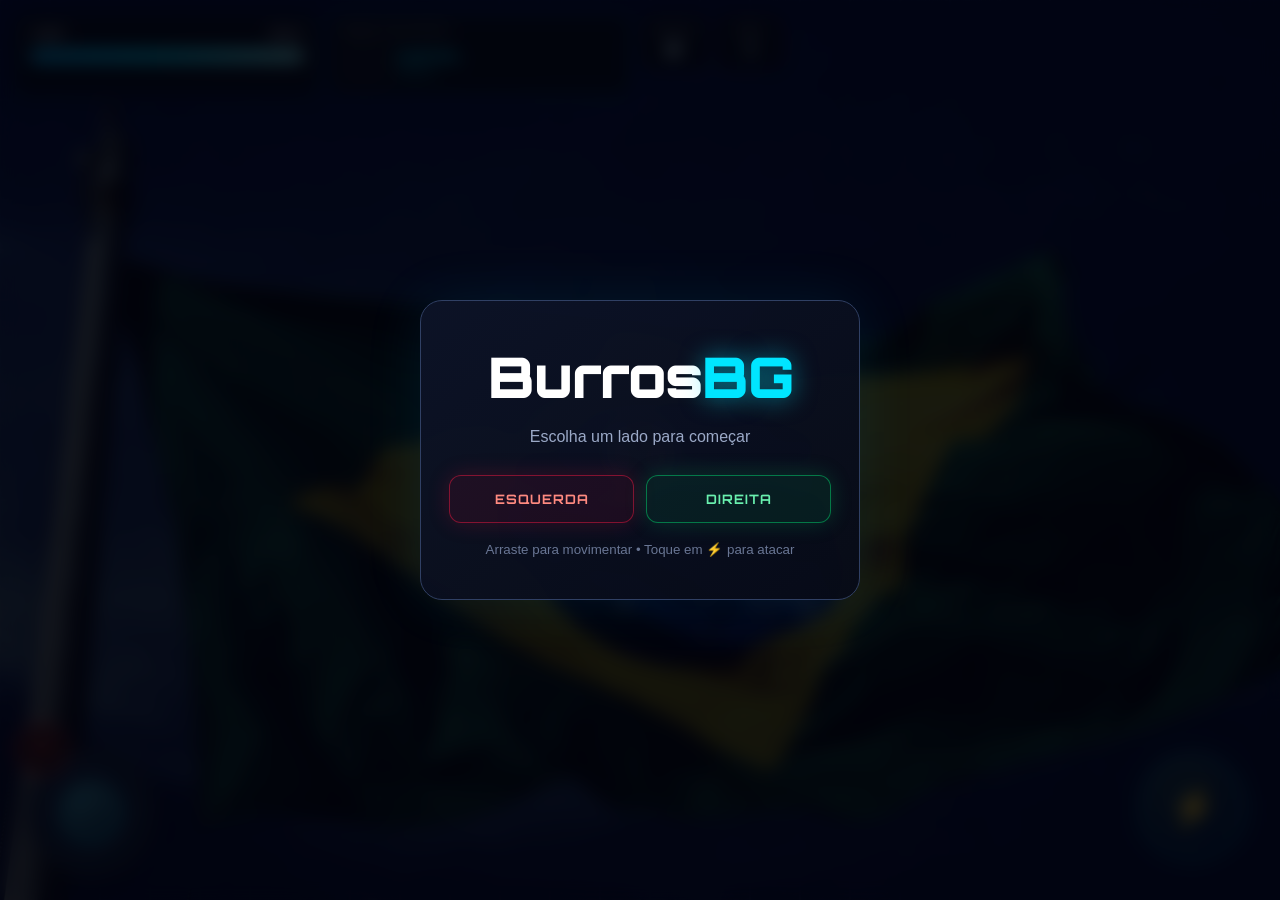
<file: game/index.html>
<!DOCTYPE html>
<html lang="pt-BR">

<head>
    <meta charset="UTF-8">

    <meta 
        name="viewport" 
        content="width=device-width, initial-scale=1.0, maximum-scale=1.0, user-scalable=no"
    >

    <title>BurrosBG</title>

    <link rel="stylesheet" href="style.css">
</head>

<body>

    <main id="game">

        <!-- FLASH DE DANO -->
        <div id="damageFlash"></div>

        <!-- HUD -->
        <header class="hud">

            <!-- GRUPO PRINCIPAL: VIDA + ARMA -->
            <div class="hud-primary">

                <!-- VIDA -->
                <div class="health">

                    <div class="health-title">
                        <span>VIDA</span>
                        <span id="healthPercent">100%</span>
                    </div>

                    <div class="health-bar">
                        <div id="healthBar"></div>
                    </div>

                </div>


                <!-- ARMA EQUIPADA -->
                <div class="weapon-hud">

                    <div class="weapon-label">
                        ARMA EQUIPADA
                    </div>

                    <div class="weapon-display">

                        <div class="weapon-icon">

                            <img
                                id="weaponImage"
                                src=""
                                alt="Arma"
                            >

                        </div>

                        <div class="weapon-info">

                            <strong id="weapon">
                                NORMAL
                            </strong>

                            <small id="weaponRarity">
                                NORMAL
                            </small>

                        </div>

                    </div>

                </div>

            </div>


            <!-- GRUPO SECUNDÁRIO: PONTOS + ONDA -->
            <div class="hud-stats">

                <!-- PONTOS -->
                <div class="info">
                    PONTOS
                    <strong id="score">0</strong>
                </div>


                <!-- ONDA -->
                <div class="info">
                    ONDA
                    <strong id="wave">1</strong>
                </div>

            </div>

        </header>


        <!-- CANVAS -->
        <canvas id="arena"></canvas>


        <!-- MENU -->
        <section id="menu" class="overlay">

            <div class="panel">

                <div class="logo">
                    Burros<span>BG</span>
                </div>

                <p>
                    Escolha um lado para começar
                </p>

                <div class="mode-buttons">

                    <button id="leftMode">
                        ESQUERDA
                    </button>

                    <button id="rightMode">
                        DIREITA
                    </button>

                </div>

                <small>
                    Arraste para movimentar
                    • Toque em ⚡ para atacar
                </small>

            </div>

        </section>


        <!-- GAME OVER -->
        <section id="gameOver" class="overlay hidden">

            <div class="panel">

                <h1>FIM DE JOGO</h1>

                <p>
                    Pontuação final
                </p>

                <strong id="finalScore">
                    0
                </strong>

                <button id="restartBtn">
                    JOGAR NOVAMENTE
                </button>

            </div>

        </section>


        <!-- CONTROLES -->
        <div id="controls">

            <!-- BOTÃO DESISTIR -->
            <button id="quitBtn">
                ✕
            </button>


            <!-- JOYSTICK -->
            <div id="joystick">

                <div id="stick"></div>

            </div>


            <!-- ATAQUE -->
            <button id="attack">
                ⚡
            </button>

        </div>


        <!-- MENSAGEM -->
        <div id="message"></div>

    </main>


    <script src="script.js"></script>

</body>

</html>
</file>
<file: game/style.css>
@import url("https://fonts.googleapis.com/css2?family=Orbitron:wght@600;700;900&display=swap");

* {
    box-sizing: border-box;
    margin: 0;
    padding: 0;

    user-select: none;
    -webkit-user-select: none;
    -webkit-tap-highlight-color: transparent;
}

html,
body {
    width: 100%;
    height: 100%;

    overflow: hidden;

    font-family: Arial, sans-serif;

    color: white;

    touch-action: none;
}

body {
    background-image:
        linear-gradient(
            rgba(2, 3, 12, 0.45),
            rgba(2, 3, 12, 0.65)
        ),
        url("pexels-marcello-sokal-9216186.jpg");

    background-size: cover;
    background-position: center;
    background-repeat: no-repeat;
}


/* =================================
   ÁREA PRINCIPAL
================================= */

#game {
    position: relative;

    width: 100vw;
    height: 100vh;

    overflow: hidden;

    background: transparent;

    touch-action: none;
}


/* =================================
   CANVAS
================================= */

#arena {
    position: absolute;

    inset: 0;

    width: 100%;
    height: 100%;

    touch-action: none;

    background: transparent;
}


/* =================================
   FLASH DE DANO
================================= */

#damageFlash {
    position: fixed;

    inset: 0;

    z-index: 25;

    pointer-events: none;

    opacity: 0;

    background:
        radial-gradient(
            ellipse at center,
            rgba(255, 23, 68, 0) 45%,
            rgba(255, 23, 68, 0.55) 100%
        );

    transition: opacity 0.16s ease-out;
}

#damageFlash.active {
    transition: opacity 0.03s ease-out;
}

#damageFlash.low-health {
    animation: lowHealthPulse 1.1s ease-in-out infinite;
}

@keyframes lowHealthPulse {

    0%, 100% {
        box-shadow: inset 0 0 0 0 rgba(255, 23, 68, 0);
    }

    50% {
        box-shadow: inset 0 0 90px 12px rgba(255, 23, 68, 0.45);
    }

}


/* =================================
   TELAS
================================= */

.overlay {
    position: absolute;

    z-index: 20;

    inset: 0;

    display: grid;

    place-items: center;

    background: #02030acc;

    backdrop-filter: blur(9px);

    pointer-events: auto;

    touch-action: none;
}

.hidden {
    display: none !important;
}


/* =================================
   CARD
================================= */

.panel {
    width: min(
        440px,
        calc(100vw - 36px)
    );

    padding: 40px 28px;

    text-align: center;

    border: 1px solid #304064;

    border-radius: 22px;

    background:
        linear-gradient(
            145deg,
            #0d1428ee,
            #070b17ee
        );

    box-shadow:
        0 0 60px #00c8ff18,
        inset 0 0 40px #ffffff03;
}


/* =================================
   LOGO
================================= */

.logo {
    font-family: "Orbitron", Arial, sans-serif;

    font-size: clamp(
        32px,
        9vw,
        56px
    );

    font-weight: 900;

    letter-spacing: -1px;
}

.logo span {
    color: #00e5ff;

    text-shadow:
        0 0 25px #00e5ff88;
}


/* =================================
   TEXTO
================================= */

.panel p {
    margin: 13px 0 26px;

    color: #9ba9c7;

    line-height: 1.5;
}


/* =================================
   BOTÕES DE MODO
================================= */

.mode-buttons {
    display: flex;

    gap: 12px;

    width: 100%;
}

.mode-buttons #leftMode {
    background: rgba(255, 23, 68, 0.08);

    border-color: rgba(255, 23, 68, 0.45);

    color: #ff8a80;

    box-shadow: 0 0 22px rgba(255, 23, 68, 0.18);
}

.mode-buttons #leftMode:hover {
    background: rgba(255, 23, 68, 0.16);

    box-shadow: 0 0 30px rgba(255, 23, 68, 0.32);
}

.mode-buttons #rightMode {
    background: rgba(0, 230, 118, 0.08);

    border-color: rgba(0, 230, 118, 0.45);

    color: #69f0ae;

    box-shadow: 0 0 22px rgba(0, 230, 118, 0.18);
}

.mode-buttons #rightMode:hover {
    background: rgba(0, 230, 118, 0.16);

    box-shadow: 0 0 30px rgba(0, 230, 118, 0.32);
}

.mode-buttons button {
    flex: 1;

    padding: 15px 10px;

    border: 1px solid #d9ddde55;

    border-radius: 12px;

    background: rgba(255, 255, 255, 0.05);

    color: white;

    font-family: "Orbitron", Arial, sans-serif;

    font-size: 13px;

    font-weight: 700;

    letter-spacing: 1px;

    cursor: pointer;

    transition:
        transform .15s,
        box-shadow .15s,
        background .15s;

    pointer-events: auto;

    touch-action: manipulation;
}

.mode-buttons button:active {
    transform: scale(.96);
}


/* =================================
   BOTÕES GERAIS
================================= */

.panel > button {
    width: 100%;

    padding: 15px 20px;

    border: none;

    border-radius: 12px;

    color: #021018;

    background: #00e5ff;

    font-size: 16px;

    font-weight: 900;

    letter-spacing: 0.5px;

    cursor: pointer;

    box-shadow:
        0 0 25px #00e5ff55;

    pointer-events: auto;

    touch-action: manipulation;
}

.panel > button:active {
    transform: scale(.97);
}

.panel small {
    display: block;

    margin-top: 18px;

    color: #697694;

    line-height: 1.4;
}


/* =================================
   GAME OVER
================================= */

.panel h1 {
    font-family: "Orbitron", Arial, sans-serif;

    margin-bottom: 8px;

    color: #00e5ff;

    letter-spacing: 1px;
}

.panel > strong {
    display: block;

    margin: 5px 0 25px;

    font-family: "Orbitron", Arial, sans-serif;

    font-size: 55px;

    color: white;

    text-shadow: 0 0 20px rgba(0, 229, 255, 0.35);
}


/* =================================
   CONTROLES
================================= */

#controls {
    position: absolute;

    z-index: 10;

    left: 0;
    right: 0;
    bottom: 0;

    height: 190px;

    pointer-events: none;

    touch-action: none;
}


/* =================================
   BOTÃO X
================================= */

#quitBtn {
    position: absolute;

    left: 18px;
    top: 15px;

    width: 48px;
    height: 48px;

    border: 2px solid #ff3b3b;

    border-radius: 50%;

    background:
        radial-gradient(
            circle at 35% 30%,
            #2a1212,
            #160909ee 70%
        );

    color: #ff3b3b;

    font-size: 24px;

    font-weight: 900;

    display: flex;

    align-items: center;
    justify-content: center;

    cursor: pointer;

    pointer-events: auto;

    touch-action: manipulation;

    z-index: 15;

    box-shadow:
        0 0 15px #ff000055;
}

#quitBtn:hover {
    box-shadow:
        0 0 25px #ff000099;
}

#quitBtn:active {
    transform: scale(.88);

    background: #ff3b3b;

    color: white;

    box-shadow:
        0 0 30px #ff0000aa;
}


/* =================================
   JOYSTICK
================================= */

#joystick {
    position: absolute;

    left: 28px;
    bottom: 25px;

    width: 125px;
    height: 125px;

    border: 2px solid #ffffff22;

    border-radius: 50%;

    background:
        radial-gradient(
            circle at 38% 32%,
            #1a2743,
            #101a31 65%,
            #0b1122 100%
        );

    box-shadow:
        inset 0 0 25px #00e5ff10,
        inset 0 2px 10px rgba(0, 0, 0, 0.5),
        0 4px 18px rgba(0, 0, 0, 0.55);

    pointer-events: auto;

    touch-action: none;
}

#stick {
    position: absolute;

    left: 50%;
    top: 50%;

    width: 58px;
    height: 58px;

    margin-left: -29px;
    margin-top: -29px;

    border: 2px solid #00e5ff99;

    border-radius: 50%;

    background:
        radial-gradient(
            circle at 35% 30%,
            #4dfcff66,
            #00e5ff25 70%
        );

    box-shadow:
        0 0 22px #00e5ff55,
        inset 0 2px 6px rgba(255, 255, 255, 0.25);

    pointer-events: none;

    transition: transform .03s linear;
}


/* =================================
   ATAQUE
================================= */

#attack {
    position: absolute;

    right: 35px;
    bottom: 40px;

    width: 105px;
    height: 105px;

    border: 2px solid #00e5ff77;

    border-radius: 50%;

    background:
        radial-gradient(
            circle at 38% 30%,
            #1a3a42,
            #00e5ff16 70%
        );

    color: #00e5ff;

    font-size: 40px;

    box-shadow:
        0 0 30px #00e5ff20,
        inset 0 2px 8px rgba(255, 255, 255, 0.12),
        inset 0 -3px 10px rgba(0, 0, 0, 0.35);

    pointer-events: auto;

    cursor: pointer;

    touch-action: none;

    -webkit-user-select: none;
    user-select: none;
}

#attack:active {
    transform: scale(.9);

    background: #00e5ff35;

    box-shadow:
        0 0 35px #00e5ff77;
}


/* =================================
   MENSAGEM
================================= */

#message {
    position: absolute;

    z-index: 8;

    top: 95px;

    left: 50%;

    transform: translateX(-50%);

    color: #00e5ff;

    font-size: 18px;

    font-weight: 900;

    text-shadow:
        0 0 15px #00e5ff;

    pointer-events: none;

    opacity: 0;

    transition: opacity .2s;
}


/* =================================
   CELULAR
================================= */

@media (max-width: 600px) {

    .mode-buttons {
        gap: 8px;
    }

    .mode-buttons button {
        font-size: 11px;

        padding: 14px 5px;
    }

    #quitBtn {
        left: 10px;
        top: 70px;

        width: 45px;
        height: 45px;

        font-size: 21px;
    }

    #joystick {
        width: 105px;
        height: 105px;

        left: 18px;
    }

    #attack {
        width: 88px;
        height: 88px;

        right: 20px;

        bottom: 32px;
    }
}
/* ============================= */
/* HUD */
/* ============================= */

.hud {
    position: fixed;
    top: 15px;
    left: 15px;
    right: 15px;

    z-index: 20;

    display: grid;

    grid-template-columns: 1.4fr 1.4fr auto;
    align-items: start;

    gap: 10px;

    pointer-events: none;
}


/* ============================= */
/* GRUPO PRINCIPAL (vida + arma) */
/* ============================= */

.hud-primary {
    display: flex;

    gap: 10px;

    flex: 1;
}


/* ============================= */
/* VIDA */
/* ============================= */

.health {
    flex: 1;

    min-width: 150px;

    padding: 11px 13px;

    background: rgba(5, 10, 20, 0.9);

    border: 1px solid rgba(0, 229, 255, 0.18);

    border-radius: 13px;

    box-shadow:
        0 0 22px rgba(0, 0, 0, 0.4),
        inset 0 0 15px rgba(255, 255, 255, 0.03);
}


.health-title {
    display: flex;

    justify-content: space-between;
    align-items: center;

    margin-bottom: 8px;

    font-family: "Orbitron", Arial, sans-serif;

    font-size: 11px;
    font-weight: 700;

    letter-spacing: 1px;

    color: white;
}


#healthPercent {
    opacity: 0.75;
}


/* BARRA */

.health-bar {
    width: 100%;
    height: 14px;

    overflow: hidden;

    background: #080d16;

    border-radius: 20px;

    border: 1px solid rgba(255, 255, 255, 0.1);

    box-shadow:
        inset 0 2px 5px rgba(0, 0, 0, 0.7);
}


#healthBar {
    width: 100%;
    height: 100%;

    border-radius: 20px;

    /* Paleta alinhada ao ciano do resto da UI */
    background: linear-gradient(
        90deg,
        #00b8ff,
        #00e5ff,
        #8fffff
    );

    box-shadow:
        0 0 12px rgba(0, 229, 255, 0.7);

    transition:
        width 0.15s ease,
        background 0.25s ease,
        box-shadow 0.25s ease;
}


/* ESTADO CRÍTICO — vida abaixo de 30% vira alerta vermelho */

.health-bar.critical #healthBar {
    background: linear-gradient(
        90deg,
        #ff1744,
        #ff5252,
        #ffab91
    );

    box-shadow:
        0 0 14px rgba(255, 23, 68, 0.8);
}

.health-bar.critical {
    animation: criticalBorder 0.9s ease-in-out infinite;
}

@keyframes criticalBorder {

    0%, 100% {
        border-color: rgba(255, 255, 255, 0.1);
    }

    50% {
        border-color: rgba(255, 23, 68, 0.6);
    }

}


/* ============================= */
/* ARMA */
/* ============================= */

.weapon-hud {

    flex: 1;

    min-width: 160px;

    padding: 9px 12px;

    background: rgba(5, 10, 20, 0.9);

    border: 1px solid rgba(0, 229, 255, 0.25);

    border-radius: 13px;

    box-shadow:
        0 0 18px rgba(0, 229, 255, 0.12);

}


.weapon-label {

    font-family: "Orbitron", Arial, sans-serif;

    font-size: 9px;

    font-weight: 700;

    letter-spacing: 1.5px;

    color: rgba(255, 255, 255, 0.55);

    margin-bottom: 4px;

}


.weapon-display {

    display: flex;

    align-items: center;

    gap: 9px;

}


.weapon-icon {

    width: 45px;
    height: 45px;

    display: flex;

    align-items: center;
    justify-content: center;

    border-radius: 10px;

    background: rgba(255, 255, 255, 0.04);

    border: 1px solid rgba(255, 255, 255, 0.08);

}


#weaponImage {

    width: 40px;
    height: 40px;

    object-fit: contain;

    filter:
        drop-shadow(0 0 7px currentColor);

}


.weapon-info {

    display: flex;

    flex-direction: column;

    gap: 3px;
}


#weapon {

    font-family: "Orbitron", Arial, sans-serif;

    font-size: 13px;

    font-weight: 900;

}


#weaponRarity {

    font-family: Arial, sans-serif;

    font-size: 9px;

    font-weight: bold;

    letter-spacing: 0.5px;

    opacity: 0.85;

}


/* ============================= */
/* GRUPO PONTOS + ONDA (compacto) */
/* ============================= */

.hud-stats {

    display: flex;

    gap: 8px;

}


/* ============================= */
/* PONTOS / ONDA */
/* ============================= */

.info {

    min-width: 68px;

    padding: 9px 11px;

    text-align: center;

    font-family: Arial, sans-serif;

    font-size: 9px;

    font-weight: bold;

    letter-spacing: 0.5px;

    color: rgba(255, 255, 255, 0.6);

    background: rgba(5, 10, 20, 0.9);

    border: 1px solid rgba(255, 255, 255, 0.1);

    border-radius: 12px;

}


.info strong {

    display: block;

    margin-top: 3px;

    font-family: "Orbitron", Arial, sans-serif;

    font-size: 18px;

    color: white;

    text-shadow:
        0 0 8px rgba(0, 229, 255, 0.4);

}


/* ============================= */
/* CELULAR */
/* ============================= */

@media (max-width: 700px) {

    .hud {

        top: 8px;
        left: 8px;
        right: 8px;

        grid-template-columns: 1fr;

        gap: 6px;

    }


    .hud-primary {

        gap: 6px;

    }


    .health {

        min-width: 0;

        padding: 7px 8px;

    }


    .weapon-hud {

        min-width: 0;

        padding: 7px 8px;

    }


    .weapon-icon {

        width: 35px;
        height: 35px;

    }


    #weaponImage {

        width: 31px;
        height: 31px;

    }


    #weapon {

        font-size: 10px;

    }


    #weaponRarity {

        font-size: 8px;

    }


    .hud-stats {

        justify-content: flex-end;

    }


    .info {

        min-width: 46px;

        padding: 6px 5px;

        font-size: 8px;

    }


    .info strong {

        font-size: 14px;

    }


    .health-bar {

        height: 11px;

    }

}
</file>
